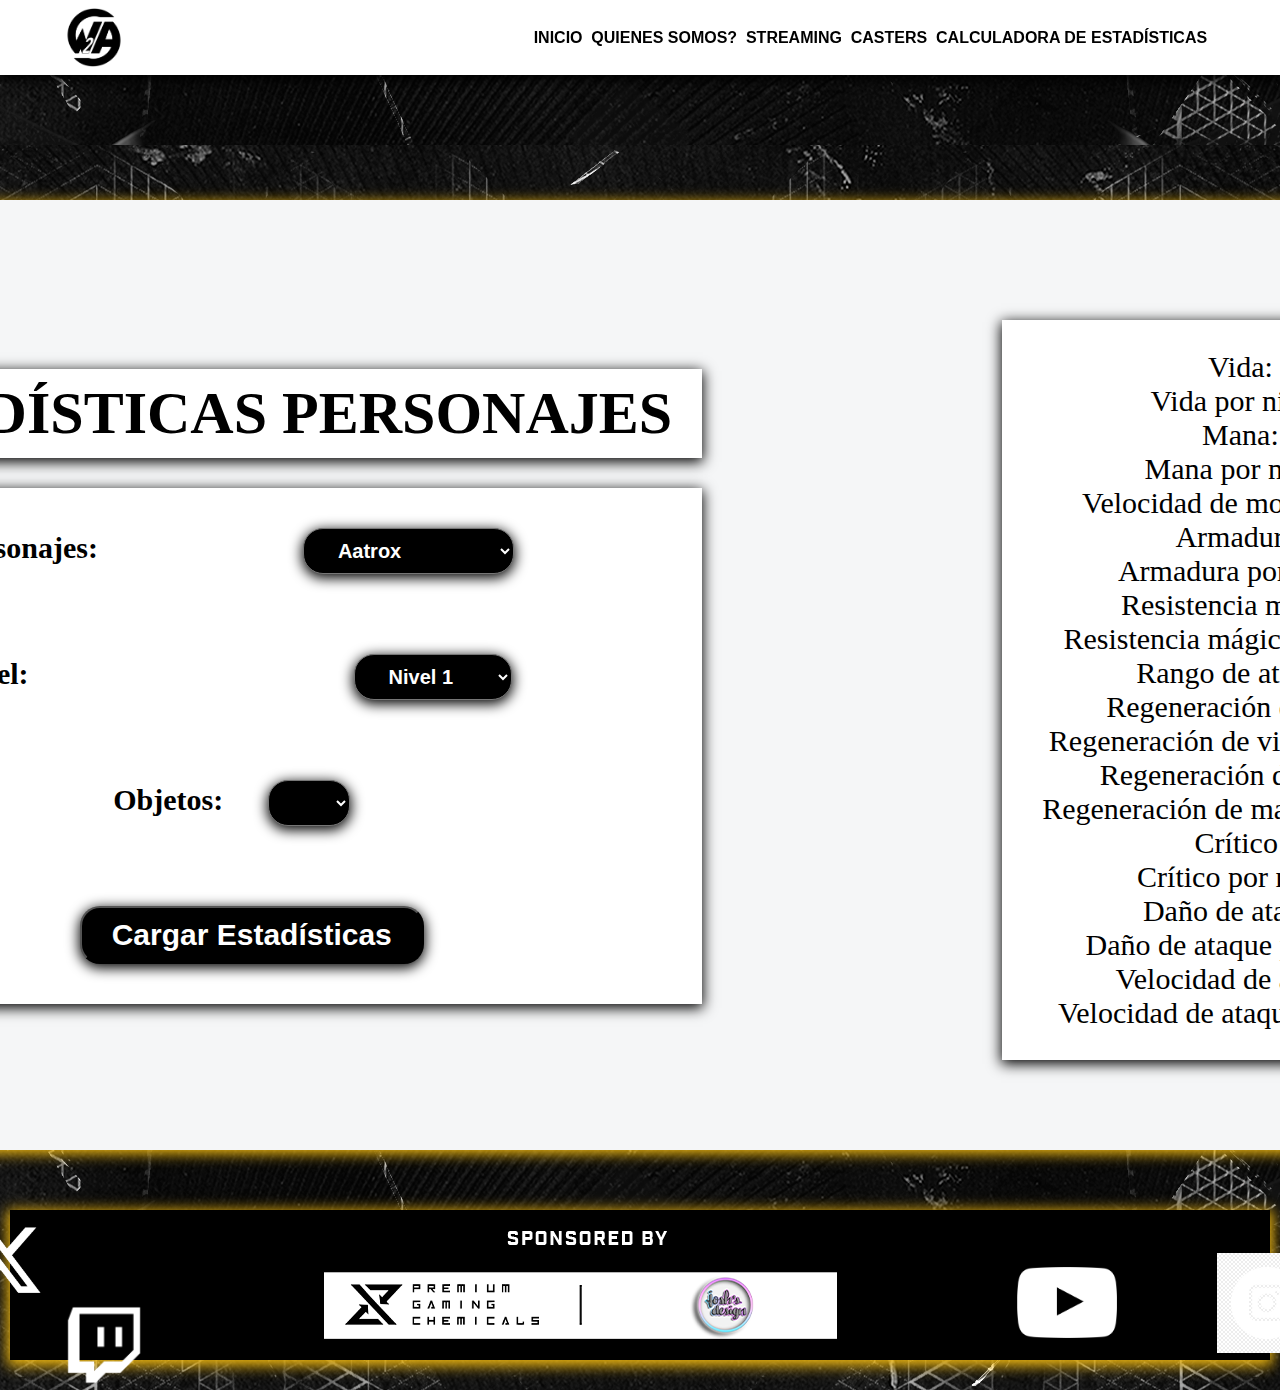
<file: calculadora/calculadora.html>
<!DOCTYPE html>
<html lang="en">

<head>
    <meta charset="UTF-8">
    <meta name="viewport" content="width=device-width, initial-scale=1.0">
    <title>Estadísticas personajes</title>
    <link rel="stylesheet" href="stylescal.css">
    <link rel="stylesheet" href="../nav.css">
    <link rel="icon" href="" type="image/png">
</head>

<body>
    <nav>

        <input type="checkbox" id="toggle">
        <div class="logo">
            <img src="/imagenes/Logo W2A simple (sin fondo).png" alt="" width="60px">
        </div>
        <ul class="list">
            <li><a href="../index.html">Inicio</a></li>
            <li><a href="#">Quienes somos?</a></li>
            <li><a href="../streaming/streming.html">Streaming</a></li>
            <li><a href="../casters/casters.html">Casters</a></li>
            <li><a href="#">Calculadora de estadísticas</a></li>
        </ul>
        <label for="toggle" class="icon-bars">
            <div class="line"></div>
            <div class="line"></div>
            <div class="line"></div>
        </label>
    </nav>
    <div class="contenedor-p">
        <div class="contenedor">
            <div class="contenedor-calculadora">
                <div class="contenedor-input">
                    
                    <br>
                    <h1>ESTADÍSTICAS PERSONAJES</h1>

                    <div class="contenedor-seleccion">
                        <b class="texto-personajes">Personajes:</b>
                        <select id="selectPersonaje">
                        </select>
                        <br />
                        <b class="texto-nivel">Nivel:</b>
                        <select id="selectNivel"></select>
                        <br />
                        <b class="texto-objetos">Objetos:</b>
                        <select id="selectItem"></select>
                        <br />
                        <button id="btnCargar">Cargar Estadísticas</button>
                    </div>
                </div>

                <div class="contenedor-estadisticas">
                    <ul class="lista-estadisticas">
                        <li class="lista">Vida: <span id="hp"></span></li>
                        <li>Vida por nivel: <span id="hpperlevel"></span></li>
                        <li>Mana: <span id="mp"></span></li>
                        <li>Mana por nivel: <span id="mpperlevel"></span></li>
                        <li>Velocidad de movimiento: <span id="movespeed"></span></li>
                        <li>Armadura: <span id="armor"></span></li>
                        <li>Armadura por nivel: <span id="armorperlevel"></span></li>
                        <li>Resistencia mágica: <span id="spellblock"></span></li>
                        <li>Resistencia mágica por nivel: <span id="spellblockperlevel"></span></li>
                        <li>Rango de ataque: <span id="attackrange"></span></li>
                        <li>Regeneración de vida: <span id="hpregen"></span></li>
                        <li>Regeneración de vida por nivel: <span id="hpregenperlevel"></span></li>
                        <li>Regeneración de mana: <span id="mpregen"></span></li>
                        <li>Regeneración de mana por nivel: <span id="mpregenperlevel"></span></li>
                        <li>Crítico: <span id="crit"></span></li>
                        <li>Crítico por nivel: <span id="critperlevel"></span></li>
                        <li>Daño de ataque: <span id="attackdamage"></span></li>
                        <li>Daño de ataque por nivel: <span id="attackdamageperlevel"></span></li>
                        <li>Velocidad de ataque: <span id="attackspeed"></span></li>
                        <li>Velocidad de ataque por nivel: <span id="attackspeedperlevel"></span></li>
                    </ul>
                </div>
            </div>
        </div>
        
    </div> 
    <footer class="footer">
        <div class="logos-derecha">
            <a href="https://twitter.com/w2avalanche" target="_blank"><img src="../imagenes/X_logo_2023_(white).png"
                    alt="" width="80px"></a>
            <a href="https://www.twitch.tv/w2atv" target="_blank" class="logo-twitch"><img
                    src="/imagenes/pngimg.com - twitch_PNG39.png" alt="" width="80px"></a>
        </div>
        <img src="../imagenes/sponsors (1).png" alt="">
        <a href="" target="_blank" class="logo-x"><img
                src="/imagenes/kisspng-paper-black-and-white-logo-pattern-youtube-play-button-5a771b86644a00.7236911315177552704108.png"
                alt="" width="100px"></a>
        <a href="" class="logo-instagram"><img src="../imagenes/pngtree-instagram-white-icon-png-image_3570433.jpg"
                alt="" width="100px"></a>
    </footer>   
        <script src="calculadoraapp.js"></script>
</body>

</html>
</file>
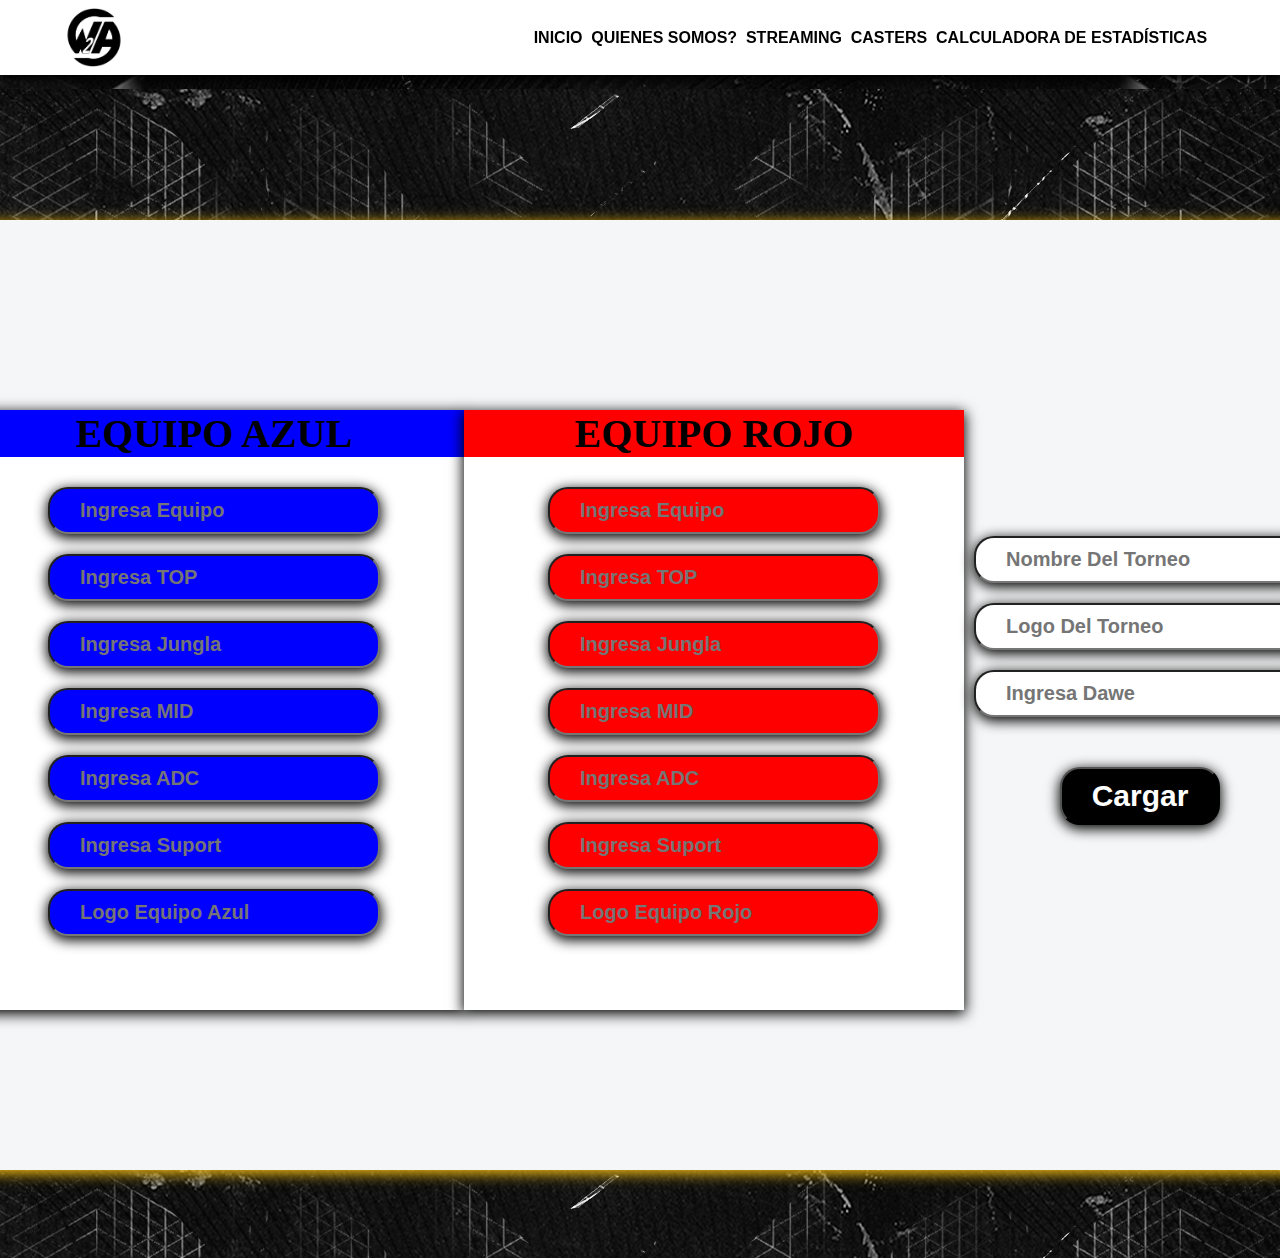
<file: streaming/streming.html>
<!DOCTYPE html>
<html lang="es">

<head>
    <meta charset="UTF-8">
    <meta name="viewport" content="width=device-width, initial-scale=1.0">
    <title>Streaming</title>
    <link rel="stylesheet" href="/nav.css">
    <link rel="stylesheet" href="streaming.css">
</head>

<body>
    <nav>

        <input type="checkbox" id="toggle">
        <div class="logo">
            <img src="/imagenes/Logo W2A simple (sin fondo).png" alt="" width="60px">
        </div>
        <ul class="list">
            <li><a href="/index.html">Inicio</a></li>
            <li><a href="#">Quienes somos?</a></li>
            <li><a href="#">Streaming</a></li>
            <li><a href="/casters/casters.html">Casters</a></li>
            <li><a href="/calculadora/calculadora.html">Calculadora de estadísticas</a></li>
        </ul>
        <label for="toggle" class="icon-bars">
            <div class="line"></div>
            <div class="line"></div>
            <div class="line"></div>
        </label>
    </nav>
    <main>
        <div class="contenedor-general">
            <div class="contenedor-blue">
                <h1 id="h1-azul">EQUIPO AZUL</h1>
                <input class="input-blue" id="input-blue-equipo" placeholder="Ingresa Equipo" type="text"> <br>
                <input class="input-blue" id="input-blue-top" placeholder="Ingresa TOP" type="text"> <br>
                <input class="input-blue" id="input-blue-jungla" placeholder="Ingresa Jungla" type="text"> <br>
                <input class="input-blue" id="input-blue-mid" placeholder="Ingresa MID" type="text"> <br>
                <input class="input-blue" id="input-blue-adc" placeholder="Ingresa ADC" type="text"> <br>
                <input class="input-blue" id="input-blue-suport" placeholder="Ingresa Suport" type="text"> <br>
                <input class="input-blue" id="input-blue-logo" placeholder="Logo Equipo Azul" type="url"> <br>               
                
            </div>
            <div class="contenedor-red">
                <h1 id="h1-rojo">EQUIPO ROJO</h1>
                <input class="input-red" id="input-red-equipo" placeholder="Ingresa Equipo" type="text"> <br>
                <input class="input-red" id="input-red-top" placeholder="Ingresa TOP" type="text"> <br>
                <input class="input-red" id="input-red-jungla" placeholder="Ingresa Jungla" type="text"><br>
                <input class="input-red" id="input-red-mid" placeholder="Ingresa MID" type="text"><br>
                <input class="input-red" id="input-red-adc" placeholder="Ingresa ADC" type="text"><br>
                <input class="input-red" id="input-red-suport" placeholder="Ingresa Suport" type="text"><br>
                <input class="input-red" id="input-red-logo" placeholder="Logo Equipo Rojo" type="url"> 
            </div>
            <div class="contenedor-info">
                <input class="input-info" id="input-nombre-torneo" placeholder="Nombre Del Torneo" type="text"> <br>
                <input class="input-info" id="input-logo-torneo" placeholder="Logo Del Torneo" type="url"> <br>
                <input class="input-info" id="input-dawe" placeholder="Ingresa Dawe" type="text"> <br>
                <button type="submit" id="btn-azul">Cargar</button>
            </div>
        </div> <br>
        
    </main>
    <script src="streaming.js"></script>
</body>

</html>
</file>
<file: calculadora/stylescal.css>
* {
    margin: 0;
    padding: 0;
}

h1 {
    font-size: 60px;
    background-color: white;
    padding: 10px 30px;
    box-shadow: 0 3px 13px 1px black;
}

.contenedor-p {
    min-height: 25vh;
    display: flex;
    flex-wrap: wrap;
    align-items: center;
    justify-content: center;
    text-align: center;
}

.contenedor {
    min-height: 600px;
    display: flex;
    flex-wrap: wrap;
    align-items: center;
    justify-content: center;
}

.contenedor-calculadora {
    width: 1800px;
    height: 950px;
    margin: 200px 10px 50px;
    display: flex;
    align-items: center;
    justify-content: center;
    background-color: #f5f6f7;
    box-shadow: 0 3px 13px 1px #efb810;
    font-size: 20px;

}

.contenedor-input {
    padding-right: 300px;

}

.contenedor-seleccion {
    background-color: white;
    margin-top: 30px;

    box-shadow: 0 3px 13px 1px black;
}

.contenedor-estadisticas {
    background-color: white;
    margin-top: 30px;
    box-shadow: 0 3px 13px 1px black;
    padding: 30px 40px;
}

ul {
    font-size: 30px;
    list-style: none;
}

#btnCargar {
    font-size: 30px;
    color: white;
    border-radius: 20px;
    background-color: black;
    margin: 40px;
    padding: 10px 30px;
    box-shadow: 0 3px 13px 1px black;
    user-select: none;
    cursor: pointer;
    font-weight: bold;
}

#btnCargar:hover {
    background-color: white;
    color: black;
    font-weight: bold;
}

#selectItem {
    font-size: 20px;
    color: white;
    border-radius: 20px;
    background-color: black;
    margin: 40px;
    padding: 10px 30px;
    box-shadow: 0 3px 13px 1px black;
    user-select: none;
    cursor: pointer;
    font-weight: bold;
}

#selectNivel {
    font-size: 20px;
    color: white;
    border-radius: 20px;
    background-color: black;
    margin: 40px;
    padding: 10px 30px;
    box-shadow: 0 3px 13px 1px black;
    user-select: none;
    cursor: pointer;
    font-weight: bold;

}

#selectPersonaje {
    font-size: 20px;
    color: white;
    border-radius: 20px;
    background-color: black;
    margin: 40px;
    padding: 10px 30px;
    box-shadow: 0 3px 13px 1px black;
    user-select: none;
    cursor: pointer;
    font-weight: bold;

}

b {
    font-size: 30px;

}

.texto-personajes {
    padding-right: 160px;
}

.texto-nivel {
    padding-right: 280px;
}

span {
    font-weight: bold;
    font-size: 30px;
}
</file>
<file: nav.css>
* {
    margin: 0;
    padding: 0;
    box-sizing: border-box;
}

body {
    background: url(/imagenes/fondo\ \(2\).png) repeat center ;  
}

nav {
    position: absolute;
    z-index: 10;
    left: 0;
    right: 0;
    top: 0;
    font-family: Arial, Helvetica, sans-serif;
    padding: 0 5%;
    height: 75px;
    background-color: white;
    box-shadow: 0px 5px 10px black;
    position:fixed;
}

nav .logo {
    float: left;
    width: 40%;
    height: 100%;
    display: flex;
    align-items: center;
    font-size: 24px;
    color: black;
    font-weight: bold;
    text-transform: uppercase;
}

nav .list {
    float: right;
    padding: 0;
    margin: 0;
    width: 60%;
    height: 100%;
    display: flex;
    justify-content: space-evenly;
    align-items: center;
}

nav .list li {
    list-style: none;
}

nav .list a {
    display: block;
    text-transform: uppercase;
    padding: 0px;
    font-size: 16px;
    font-weight: bold;
    color: black;
    text-decoration: none;
    cursor: pointer;
}

nav .list a:hover {
    border-bottom: 4px solid black;
}

#toggle {
    position: absolute;
    top: -100px;
}

nav .icon-bars {
    display: none;
    position: absolute;
    right: 5%;
    top: 50%;
    transform: translateY(50%);
}

nav .icon-bars .line {
    width: 30px;
    height: 5px;
    background-color: white;
    margin: 5px;
    border-radius: 3px;
    transition: all .3s ease-in-out;
}

@media (max-width:768px) {
    nav .logo {
        float: none;
        width: auto;
        justify-content: center;
    }
    nav .list {
        float: none;
        position: fixed;
        z-index: 9;
        left: 0;
        right: 0;
        top: 100%;
        bottom: 100%;
        width: auto;
        height: auto;
        flex-direction: column;
        justify-content: space-evenly;
        background-color: rgba(0, 0, 0, 0.8);
        overflow: hidden;
        transition: all .5s ease-in-out;
    }

    nav .list a {
        font-size: 20px;
    }

    nav :checked ~ .list {
        bottom: 0;
    }

    nav .icon-bars {
        display: block;
    }
}

.footer {
    width: 100%px;
    height: 150px;
    margin: 10px 10px 10px;
    display: flex;
    align-items: center;
    justify-content: center;
    background-color: black;
    box-shadow: 0px 3px 13px 3px #efb810;
    font-size: 20px;
    
   
}

.logo-x {
    padding-left: 180px;
    padding-top: 40px;
}

.logos-derecha {
    padding-right: 180px;
    padding-top: 40px;
}

.logo-twitch {
    padding-left: 100px;
}

.logo-instagram {
    padding-top: 40px;
    padding-left: 100px;
}
</file>
<file: streaming/streaming.css>
* {
    margin: 0;
    padding: 0;
}
main {
    
    padding: 20px;
    color: black;
    min-height: 25vh;
    display: flex;
    flex-wrap: wrap;
    align-items: center;
    justify-content: center;
    text-align: center;
}
.contenedor-general {
    width: 2000px;
    height: 950px;
    margin: 200px 10px 50px;
    display: flex;
    align-items: center;
    justify-content: center;
    background-color: #f5f6f7;
    box-shadow: 0 3px 13px 1px #efb810;
    font-size: 20px;
    
}

.contenedor-blue {
    background-color: white;
    margin-top: 30px;
    box-shadow: 0 3px 13px 1px black;
    width: 500px;
    height: 600px;
    
}

.contenedor-red {
    background-color: white;
    margin-top: 30px;
    box-shadow: 0 3px 13px 1px black;
    width: 500px;
    height: 600px;
}

input {
    font-size: 20px;
    color: white;
    border-radius: 20px;
    
    margin: 10px;
    padding: 10px 30px;
    box-shadow: 0 3px 13px 1px black;
    user-select: none;
    cursor: pointer;
    font-weight: bold;
}

.input-info {
    color: black;
}

.input-blue {
    background-color: blue;
}

.input-red {
    background-color: red;
}
#h1-azul {
    color: black;
    margin-bottom: 20px;
    background-color: blue;
    
}

#h1-rojo {
    color: black;
    margin-bottom: 20px;
    background-color: red;
}

#btn-azul {
    font-size: 30px;
    color: white;
    border-radius: 20px;
    background-color: black;
    margin: 40px;
    padding: 10px 30px;
    box-shadow: 0 3px 13px 1px black;
    user-select: none;
    cursor: pointer;
    font-weight: bold;
}

#btn-rojo {
    font-size: 30px;
    color: white;
    border-radius: 20px;
    background-color: black;
    margin: 40px;
    padding: 10px 30px;
    box-shadow: 0 3px 13px 1px black;
    user-select: none;
    cursor: pointer;
    font-weight: bold;
}
</file>
